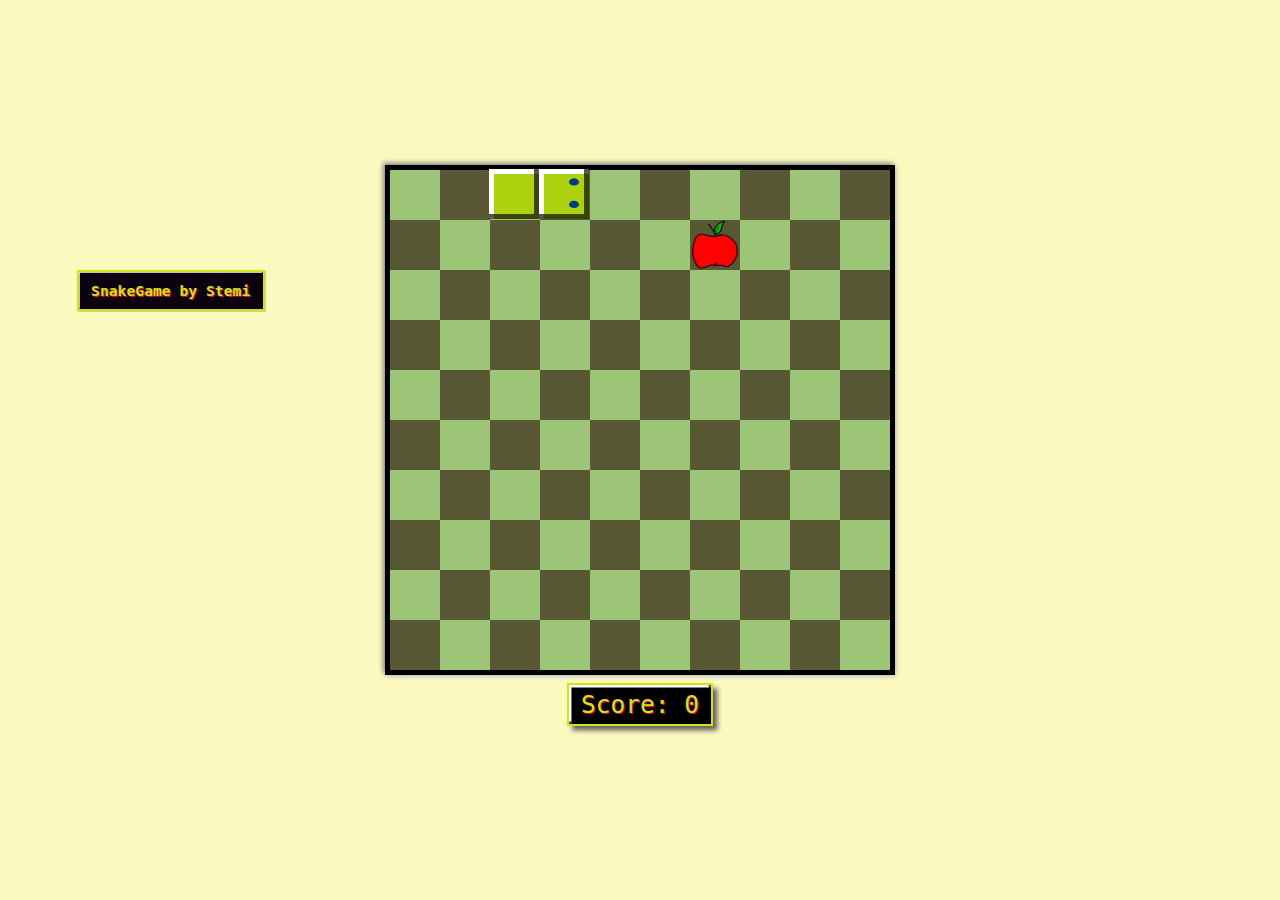
<file: index.html>
<!DOCTYPE html>
<html>
  <head>
    <meta name="viewport" content="width=device-width, initial-scale=1.0" />
    <title>Snake Game</title>
    <meta name="description" content="description"/>
    <meta name="author" content="author" />
    <meta name="keywords" content="keywords" />
    <link rel="stylesheet" href="style.css" type="text/css" />
    <style type="text/css">.body { width: auto; }</style>
  </head>
  <body>
    <div class="dev"><h1>SnakeGame by Stemi</h1></div>
    <div class="scena">
      <div class="over"><h1>Game Over</h1><button class="newGame">New Game</button></div>
      <div class="fruct"><img src="apple.png"></div>
      <div class="snake">
        <div class="cap"><div class="senzor"></div><div class="ochii1"></div><div class="ochii2"></div></div>
      </div>
    </div>
    <div class="score">Score : 0</div>
     <script src="java.js" type="text/javascript"></script>
  </body>
</html>
</file>
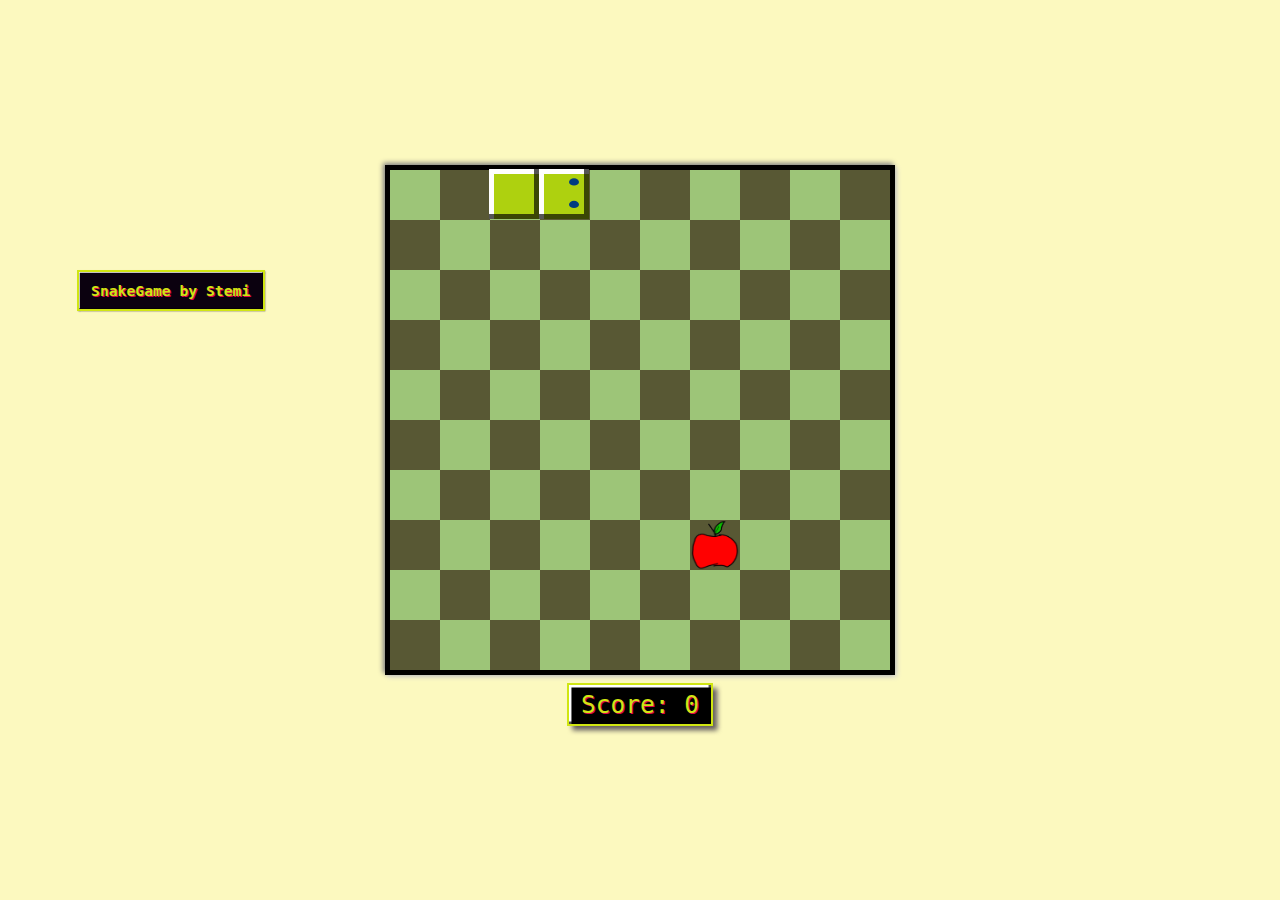
<file: snake.html>
<!DOCTYPE html>
<html>
  <head>
    <meta name="viewport" content="width=device-width, initial-scale=1.0" />
    <title>Snake Game</title>
    <meta name="description" content="description"/>
    <meta name="author" content="author" />
    <meta name="keywords" content="keywords" />
    <link rel="stylesheet" href="style.css" type="text/css" />
    <style type="text/css">.body { width: auto; }</style>
  </head>
  <body>
    <div class="dev"><h1>SnakeGame by Stemi</h1></div>
    <div class="scena">
      <div class="over"><h1>Game Over</h1><button class="newGame">New Game</button></div>
      <div class="fruct"><img src="apple.png"></div>
      <div class="snake">
        <div class="cap"><div class="senzor"></div><div class="ochii1"></div><div class="ochii2"></div></div>
      </div>
    </div>
    <div class="score">Score : 0</div>
     <script src="java.js" type="text/javascript"></script>
  </body>
</html>
</file>
<file: style.css>
:root{
    --size:calc(1.3vh + 1vw);
    --color1:rgb(0, 60, 128);
    --color2:rgb(88, 88, 52);
    --color3:#9dff00;
    --color4:rgb(190, 13, 196);
    --color5:rgb(157, 197, 120);
    --color6:#d0e612;
    --color7:rgb(174, 209, 15);
    --color8:#e00849;
    --color9:rgb(0, 255, 179);
  }
body{
    margin: 0;
    padding: 0;
    overflow: 0;
    display: flex;
    align-items: center;
    justify-content: center;
    height: 99vh;
    font-size: 50px;
   background-color: #FCF9BF;
    flex-direction: column;
}

.scena {
    position: relative;
    width:  500px;
    height: 500px;
    box-shadow: gray -2px -2px 5px ,lightgrey 2px 2px 5px;
    background-image:repeating-conic-gradient(from 0deg ,var(--color2) 0deg 90deg, var(--color5) 90deg 180deg) ;
    background-size: 100px 100px;
    border: black 5px solid;
   
}

.cap{
    width: 50px;
    height: 50px;
    position: absolute;
    transition:.2s linear;
    background-color:var(--color7);
    box-shadow: #000a -0.1em -0.1em  inset,#fff 0.1em 0.1em  inset;
    top:-1px;
    left: -1px;
    
}

.coada{
    background-color:var(--color7);
    box-shadow: #000a -0.1em -0.1em  inset,#fff 0.1em 0.1em  inset;
    position: absolute;
    transition:.2s linear;
    width: 50px;
    height: 50px;
    top:-1px;
    left: -1px;
}


.ochii1, .ochii2{
    padding: 5px;
    background-color: var(--color1);
    position: absolute;
    clip-path: ellipse(50% 36% at 50% 50%);
}
.ochii1{
    top:60%;
    left:60%;
}
.ochii2{
    top:15%;
    left:60%;
}
.senzor{
    padding: 1px;
    position: absolute;
    top:45%;
    left:95%;
}

.fruct{
    width: 50px;
    height: 50px;
    position: absolute;
    left: 20%;
    top:40%;
}
.fruct img{
    height: 100%;
    width: 100%;
}
.over{
        font-size:calc(var(--size) * 1.8) ;
        position: absolute;
        text-align: center;
        width: 100%;
        height: 100%;
        font-family: Arial, Helvetica, sans-serif;
        align-items: center;
        justify-content:center;
        display: flex;
        flex-direction: column;
        text-shadow: 0.1em 0.1em var(--color8); 
        color:var(--color6);
        padding: 0.2em;
        display: none;
        text-align: center;
        animation: Show 0.7s;
        margin-top: -3em;  
        z-index: 2;
}

button{
    font-family:monospace;
    font-weight: bold;
    font-size: 0.9em;
    transition: 0.5s;
    background-color: #0b010f;
    color:var(--color6);
    border: solid 2px var(--color6);
    box-shadow:#000a -0.1em -0.1em  inset,#fff 0.1em 0.1em  inset,
    rgb(99, 93, 93) 0.2em 0.2em 0.2em;
     cursor: pointer;
     text-shadow: 2px 2px var(--color8); 
  }

  button:hover{
    background-color:var(--color9) ;
    font-size: 1em;
    color:var(--color3);
    border: solid 2px #9dff00;
    text-shadow: 2px 2px #050005;
  }  

.over button{
    width: 6em;
    transition: 0.1s;
    animation: ButtonAnime 2s infinite;
  }
.over button:hover{
    animation:none ;
  }  

.score{
    font-size:calc(var(--size) * 1);
    text-shadow: 1px 1px var(--color8); 
    color:var(--color6);
    background-color:#000;
    padding: 0.2em;
    box-shadow:#000a -0.1em -0.1em  inset,#fff 0.1em 0.1em  inset,
    rgb(99, 93, 93) 0.2em 0.2em 0.2em;
    border: solid 2px var(--color6);
    text-align: center;
    padding-left: 0.5em;
    padding-right: 0.5em;
    margin-top: 0.3em;
    font-family:monospace;
  }

.dev{
    font-size:calc(var(--size) * 0.3);
    position: absolute;
    font-family:monospace;
    font-weight: bold;
    color:var(--color6);
    border: solid 2px var(--color6);
    box-shadow:#000a -0.1em -0.1em  inset,#fff 0.1em 0.1em  inset,
    rgb(99, 93, 93) 0.2em 0.2em 0.2em;
     text-shadow: 1px 1px var(--color8); 
     background-color: #0b010f;
     top:30%;
     left:6%;
     width: 25em;
     text-align: center;
     animation: Dev 20s infinite ease-in-out;
  }
  
@keyframes Show{
    from {font-size: 0;}
    to {font-style:calc(var(--size) * 1.8);}
  
  }

  
@keyframes ButtonAnime{
    0%   {background-color: #0b010f;
          color:var(--color6);
          border: solid 2px var(--color6);
          font-size: 0.9em;
        }
    80%  {background-color: #0b010f;
          color:var(--color6);
          border: solid 2px var(--color6);
          font-size: 0.9em;}
    90%  { background-color: rgb(0, 255, 179);
           font-size: 1em;
           color:#9dff00;
           border: solid 2px #9dff00;}
    100%  {background-color: #0b010f;
          color:var(--color6);
          border: solid 2px var(--color6);
          font-size: 0.9em;
        }
  }



@keyframes Dev{
  0%   {top:10%;left: 3%;}
  5%   {top:40%;left: 3%;}
  8%   {background-color: #0b010f;
        color:var(--color6);
        border: solid 2px var(--color6);
        font-size:calc(var(--size) * 0.3);
        left:3%;}
  9%   {background-color: var(--color9);
    font-size:calc(var(--size) * 0.35);;
         color:var(--color3);
         border: solid 2px var(--color3);
        left:2%;}  
  10%   {background-color: #0b010f;
         color:var();
         border: solid 2px var(--color6);
         font-size:calc(var(--size) * 0.3); 
         left:3%}
  15%{background-color: #0b010f;
    color:var(--color6);
    border: solid 2px var(--color6);
    font-size:calc(var(--size) * 0.3); 
    left:3% }
    16%   {background-color: var(--color9);
      font-size:calc(var(--size) * 0.35);;
           color:#9dff00;
           border: solid 2px #9dff00;
          left:2%;}  
    17%   {background-color: #0b010f;
           color:var(--color6);
           border: solid 2px var(--color6);
           font-size:calc(var(--size) * 0.3); 
           left:3%}
    23%   {background-color: #0b010f;
    color:var(--color6);
    border: solid 2px var(--color6);
    font-size:calc(var(--size) * 0.3); 
    left:3%}
    24%   {background-color: var(--color9);
      font-size:calc(var(--size) * 0.35);;
           color:#9dff00;
           border: solid 2px #9dff00;
          left:2%;}  
    25%   {background-color: #0b010f;
           color:var(--color6);
           border: solid 2px var(--color6);
           font-size:calc(var(--size) * 0.3); 
           left:3%}
    30%{background-color: #0b010f;
      color:var(--color6);
      border: solid 2px var(--color6);
      font-size:calc(var(--size) * 0.3); 
      left:3% }
      31%   {background-color: var(--color9);
        font-size:calc(var(--size) * 0.35);;
             color:#9dff00;
             border: solid 2px #9dff00;
            left:2%;}  
      32%   {background-color: #0b010f;
             color:var(--color6);
             border: solid 2px var(--color6);
             font-size:calc(var(--size) * 0.3); 
             left:3%}
  35%  {top:40%;left: 3%;}
  40%  {top:90%;left: 3%;}
  50%  {top:90%;left: 80%;}
  55%  {top:40%;left: 80%;}
  58%  {background-color: #0b010f;
        color:var(--color6);
        border: solid 2px var(--color6);
        font-size:calc(var(--size) * 0.3);
        left:80%;}
   59%{
       background-color: var(--color9);
       font-size:calc(var(--size) * 0.35);;
         color:#9dff00;
         border: solid 2px #9dff00;
        left:79%;
   }     
   60%{
    background-color: #0b010f;
         color:var(--color6);
         border: solid 2px var(--color6);
         font-size:calc(var(--size) * 0.3); 
         left:80%
   }
  65%{ background-color: #0b010f;
    color:var(--color6);
    border: solid 2px var(--color6);
    font-size:calc(var(--size) * 0.3); 
    left:80%}
    66%{
      background-color: var(--color9);
      font-size:calc(var(--size) * 0.35);;
        color:#9dff00;
        border: solid 2px #9dff00;
       left:79%;
  }     
  67%{
   background-color: #0b010f;
        color:var(--color6);
        border: solid 2px var(--color6);
        font-size:calc(var(--size) * 0.3); 
        left:80%
  }
 73%{ background-color: #0b010f;
   color:var(--color6);
   border: solid 2px var(--color6);
   font-size:calc(var(--size) * 0.3); 
   left:80%} 
   74%{
    background-color: var(--color9);
    font-size:calc(var(--size) * 0.35);;
      color:#9dff00;
      border: solid 2px #9dff00;
     left:79%;
}     
75%{
 background-color: #0b010f;
      color:var(--color6);
      border: solid 2px var(--color6);
      font-size:calc(var(--size) * 0.3); 
      left:80%
}
80%{ background-color: #0b010f;
 color:var(--color6);
 border: solid 2px var(--color6);
 font-size:calc(var(--size) * 0.3); 
 left:80%}
 81%{
  background-color: var(--color9);
  font-size:calc(var(--size) * 0.35);;
    color:#9dff00;
    border: solid 2px #9dff00;
   left:79%;
}     
82%{
background-color: #0b010f;
    color:var(--color6);
    border: solid 2px var(--color6);
    font-size:calc(var(--size) * 0.3); 
    left:80%
}
  85%  {top:40%;left: 80%;}
  90%  {top:10%;left: 80%;}
  100%  {top:10%;left: 3%;}
}
@media only screen and (max-height: 500px) {
    body {
      display: none;
    }
  }

  @media only screen and (max-width: 600px) {
    body {
      display: none;
    }
  }
</file>
